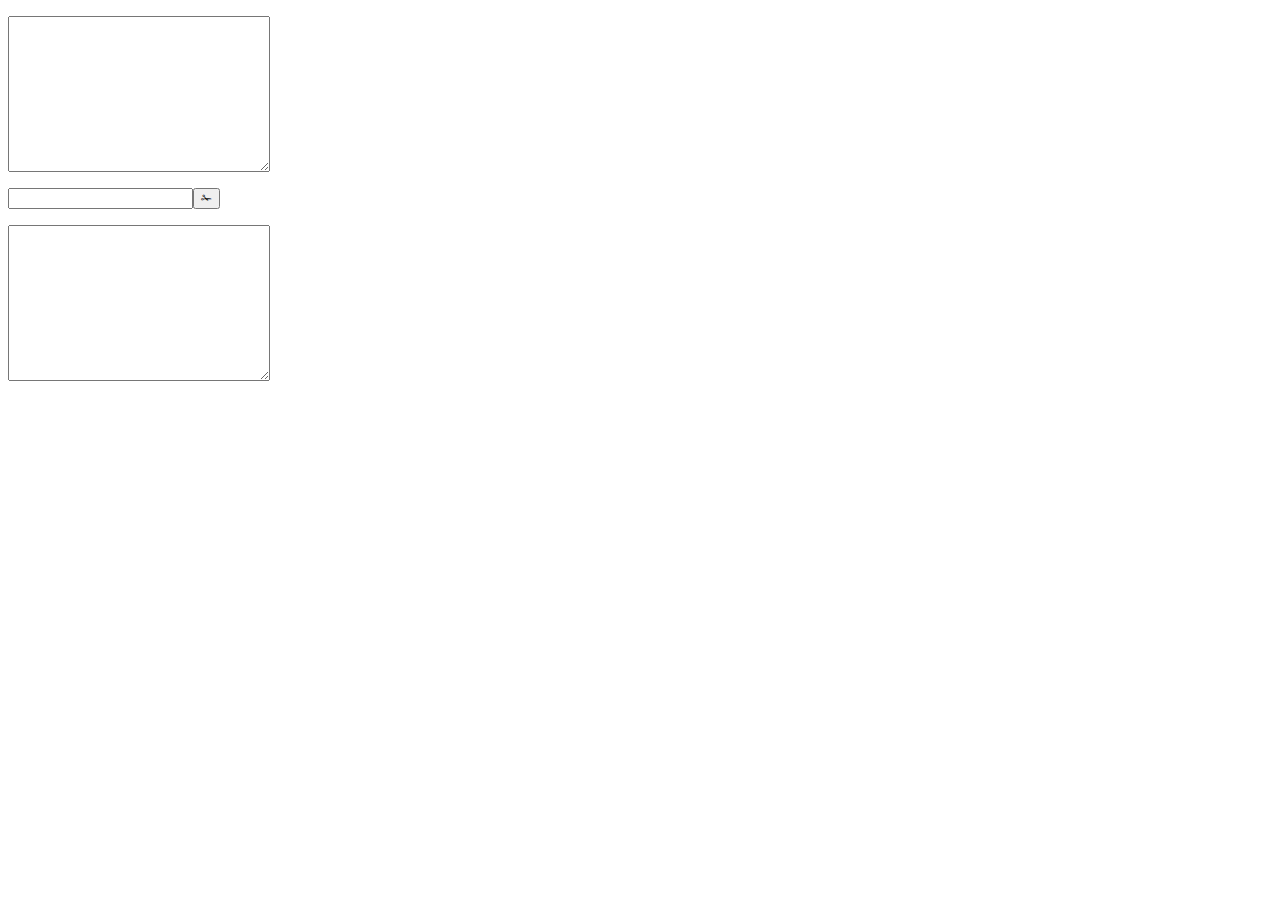
<file: css-filter/index.html>
<!DOCTYPE html PUBLIC "-//W3C//DTD XHTML 1.0 Transitional//EN" "http://www.w3.org/TR/xhtml1/DTD/xhtml1-transitional.dtd">
<html lang="en-US">
<head>
	<meta charset="UTF-8">
	<title>CSS Filter</title>
	<script src="https://ajax.googleapis.com/ajax/libs/jquery/1.8.0/jquery.min.js"></script>
	<script type="text/javascript" src="cssParser.js"></script>
	<script type="text/javascript" src="css-filter.js"></script>
</head>
<body>
	<p><textarea name="" id="input" cols="30" rows="10"></textarea></p>
	<p><input type="search" name="" id="search"><button id="go">✁</button></p>
	<p><textarea name="" id="output" cols="30" rows="10"></textarea></p>
</body>
</html>
</file>
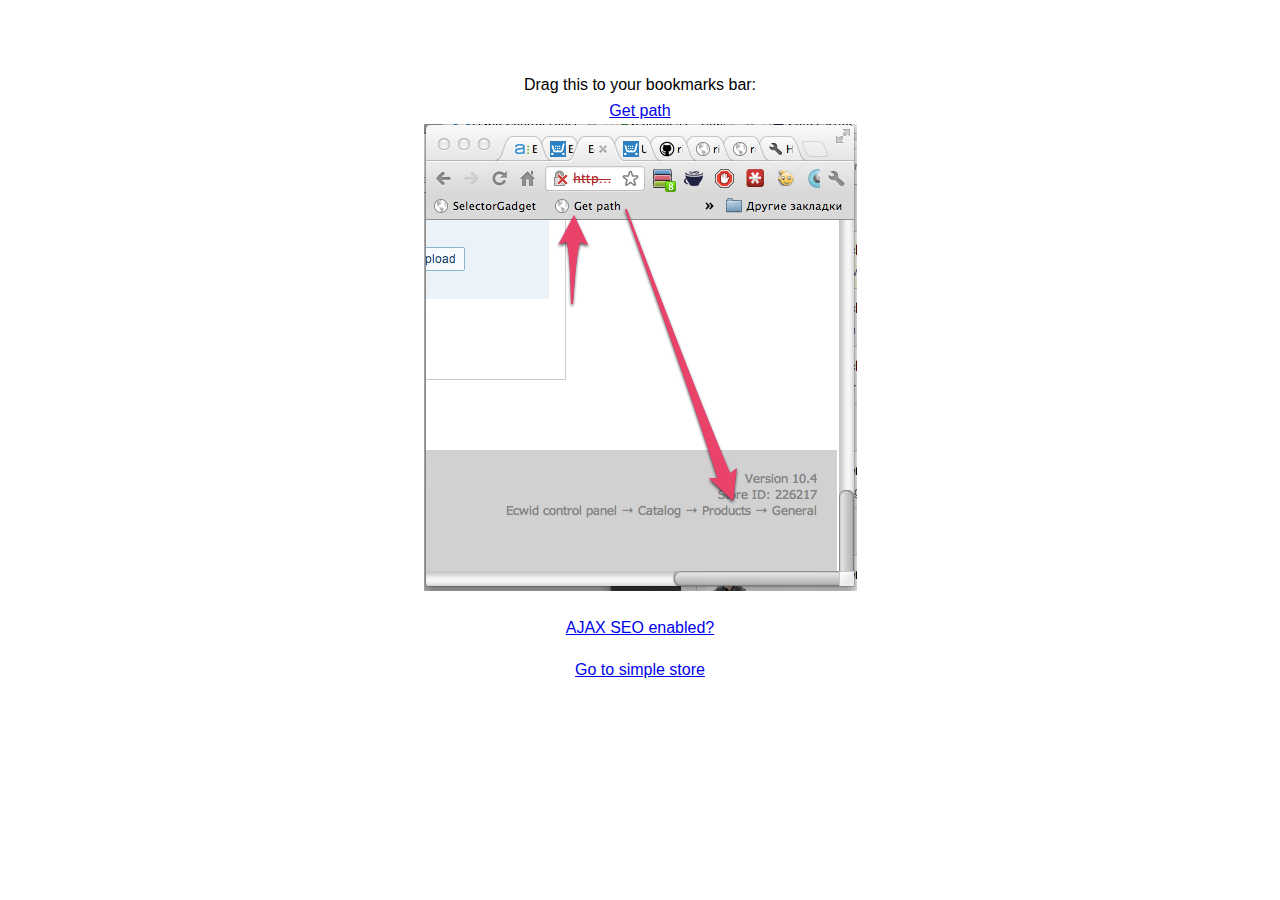
<file: evangelizer/bookmarklets.html>
<!DOCTYPE HTML>
<html lang="en-US">
<head>
	<meta charset="UTF-8">
	<title></title>
	
	<style type="text/css">
	  body {
	  	font-size: 16px;
	  	line-height: 1.618em;
	  	font-family: sans-serif;
	  	padding: 3em;
	  }

	  p {
	  	text-align: center;
	  }
	</style>
</head>
<body>

	<p>Drag this to your bookmarks bar:<br>
		<a href="javascript:(function(){var d=document;
                   var a = d.createElement('script'); a.type = 'text/javascript'; a.async = true;
                   a.src ='http://rimmer333.github.com/evangelizer/showpath.js';
                   d.body.appendChild(a);  
                   })();">Get path</a><br>
        <img src="showpath.png" alt="How Get path works">
	</p>
	<p>
	        <a href="javascript:l=location;(1 in(p=l.href.split('#!')))&&(p[1]=encodeURIComponent(p[1]));l.assign(p.join(((p[0].match(/\?/))?'&':'?')+'_escaped_fragment_='));">AJAX SEO enabled?</a>
	</p>
	<p>
		<a href="javascript:('Ecwid' in window &amp;&amp; 'getOwnerId' in Ecwid &amp;&amp; (location.href = &quot;https://app.ecwid.com/jsp/&quot; + (Ecwid.getOwnerId()) + &quot;/simple-store&quot; + location.hash)) || console.log(&quot;No Ecwid here - maybe its in frames&quot;);">Go to simple store</a>
	</p>
</body>
</html>
</file>
